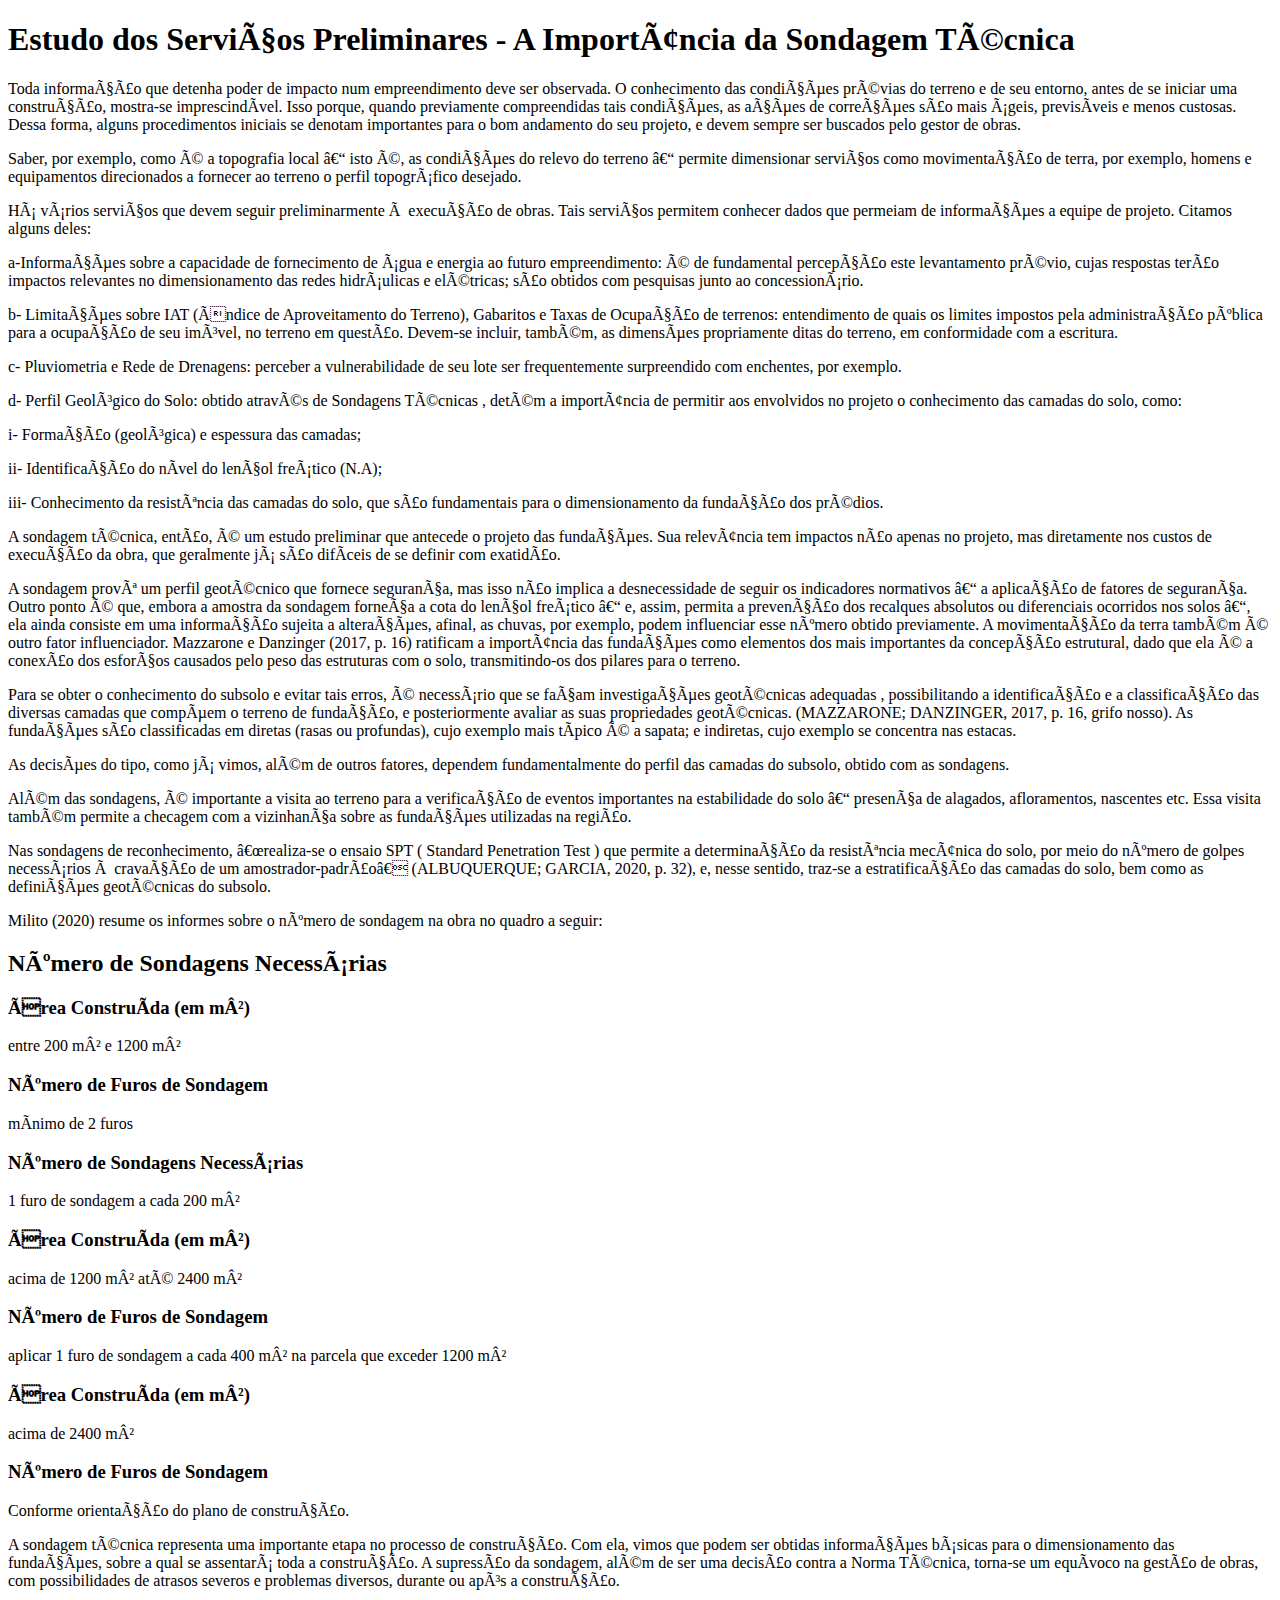
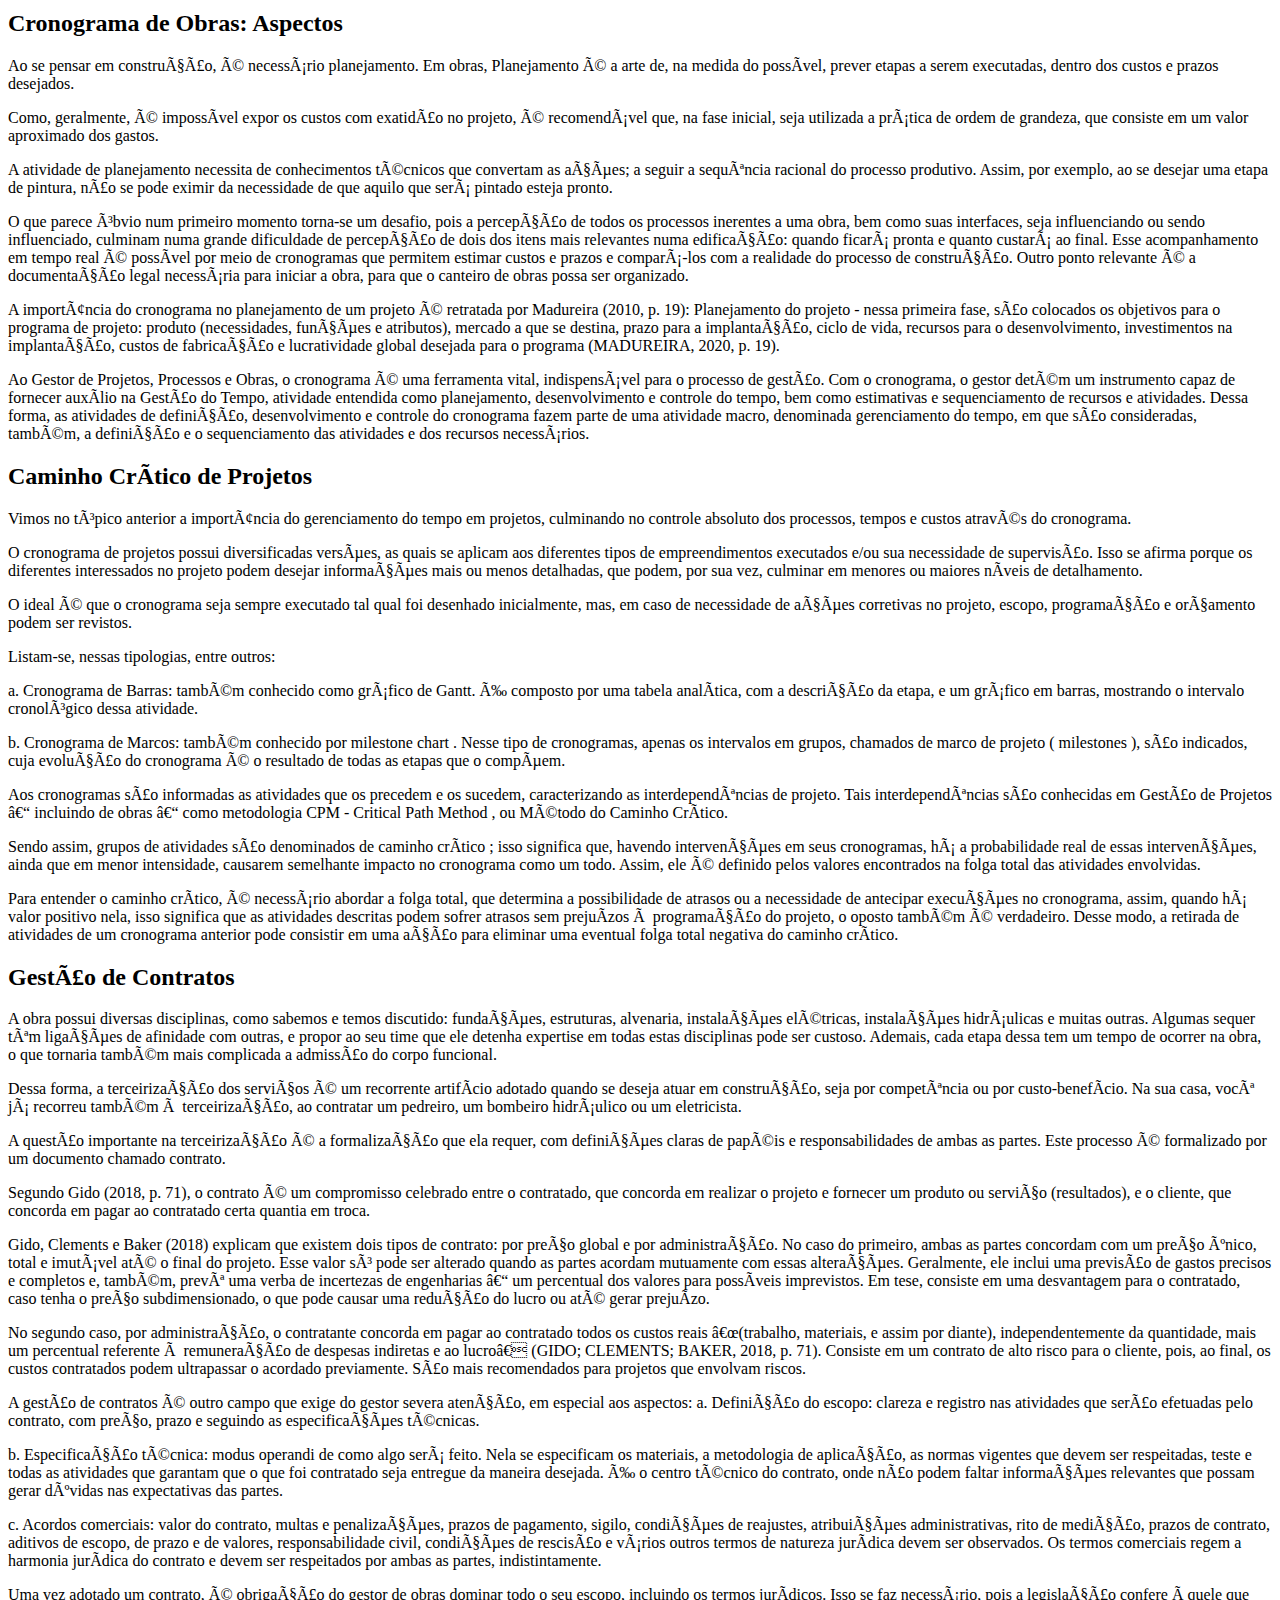
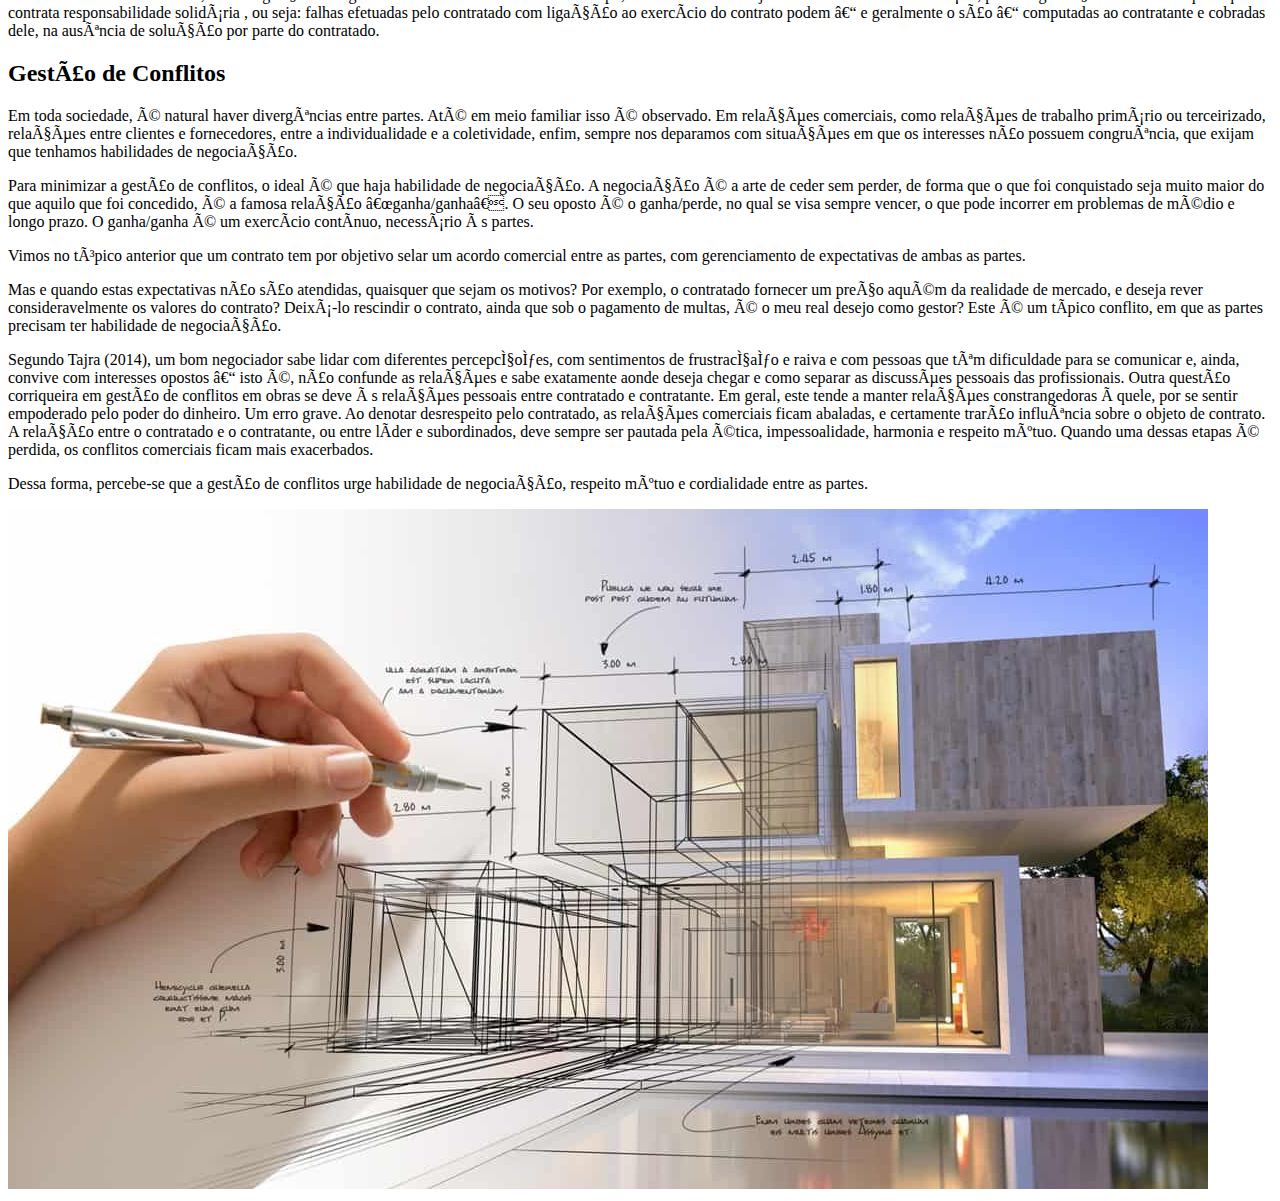
<file: index.html>
<!doctype html>
<html lang="pt-br">

<head>
    <meta charset="utf=8">
    <title>Aula HTML5 - teste - Assunto: Arquitetura</title>
</head>

<body>
    <h1>Estudo dos Serviços Preliminares - A Importância da Sondagem Técnica</h1>
    <p>Toda informação que detenha poder de impacto num empreendimento deve ser observada. O conhecimento das condições
    prévias do terreno e de seu entorno, antes de se iniciar uma construção, mostra-se imprescindível. Isso porque,
    quando previamente compreendidas tais condições, as ações de correções são mais ágeis, previsíveis e menos custosas.
    Dessa forma, alguns procedimentos iniciais se denotam importantes para o bom andamento do seu projeto, e devem
    sempre ser buscados pelo gestor de obras.</p>
   <p> Saber, por exemplo, como é a topografia local – isto é, as condições do relevo do terreno – permite dimensionar
    serviços como movimentação de terra, por exemplo, homens e equipamentos direcionados a fornecer ao terreno o perfil
    topográfico desejado.</p>
    <p>Há vários serviços que devem seguir preliminarmente à execução de obras. Tais serviços permitem conhecer dados que
    permeiam de informações a equipe de projeto. Citamos alguns deles:</p>
    <p>a-Informações sobre a capacidade de fornecimento de água e energia ao futuro empreendimento: é de fundamental
    percepção este levantamento prévio, cujas respostas terão impactos relevantes no dimensionamento das redes
    hidráulicas e elétricas; são obtidos com pesquisas junto ao concessionário.</p>
    <p>b- Limitações sobre IAT (Índice de Aproveitamento do Terreno), Gabaritos e Taxas de Ocupação de terrenos:
    entendimento de quais os limites impostos pela administração pública para a ocupação de seu imóvel, no terreno em
    questão. Devem-se incluir, também, as dimensões propriamente ditas do terreno, em conformidade com a escritura.</p>
    <p>c- Pluviometria e Rede de Drenagens: perceber a vulnerabilidade de seu lote ser frequentemente surpreendido com
    enchentes, por exemplo.</p>
    <p>d- Perfil Geológico do Solo: obtido através de Sondagens Técnicas , detém a importância de permitir aos envolvidos
    no projeto o conhecimento das camadas do solo, como:</p>
    <p>i- Formação (geológica) e espessura das camadas;</p>
    <p>ii- Identificação do nível do lençol freático (N.A);</p>
    <p>iii- Conhecimento da resistência das camadas do solo, que são fundamentais para o dimensionamento da fundação dos
    prédios.</p>
    <p>A sondagem técnica, então, é um estudo preliminar que antecede o projeto das fundações. Sua relevância tem impactos
    não apenas no projeto, mas diretamente nos custos de execução da obra, que geralmente já são difíceis de se definir
    com exatidão.</p>
    <p>A sondagem provê um perfil geotécnico que fornece segurança, mas isso não implica a desnecessidade de seguir os
    indicadores normativos – a aplicação de fatores de segurança. Outro ponto é que, embora a amostra da sondagem
    forneça a cota do lençol freático – e, assim, permita a prevenção dos recalques absolutos ou diferenciais ocorridos
    nos solos –, ela ainda consiste em uma informação sujeita a alterações, afinal, as chuvas, por exemplo, podem
    influenciar esse número obtido previamente. A movimentação da terra também é outro fator influenciador.
    Mazzarone e Danzinger (2017, p. 16) ratificam a importância das fundações como elementos dos mais importantes da
    concepção estrutural, dado que ela é a conexão dos esforços causados pelo peso das estruturas com o solo,
    transmitindo-os dos pilares para o terreno.</p>
    <p>Para se obter o conhecimento do subsolo e evitar tais erros, é necessário que se façam investigações geotécnicas
    adequadas , possibilitando a identificação e a classificação das diversas camadas que compõem o terreno de fundação,
    e posteriormente avaliar as suas propriedades geotécnicas. (MAZZARONE; DANZINGER, 2017, p. 16, grifo nosso).
    As fundações são classificadas em diretas (rasas ou profundas), cujo exemplo mais típico é a sapata; e indiretas,
    cujo exemplo se concentra nas estacas.</p>
    <p>As decisões do tipo, como já vimos, além de outros fatores, dependem fundamentalmente do perfil das camadas do
    subsolo, obtido com as sondagens.</p>
    <p>Além das sondagens, é importante a visita ao terreno para a verificação de eventos importantes na estabilidade do
    solo – presença de alagados, afloramentos, nascentes etc. Essa visita também permite a checagem com a vizinhança
    sobre as fundações utilizadas na região.</p>
    <p>Nas sondagens de reconhecimento, “realiza-se o ensaio SPT ( Standard Penetration Test ) que permite a determinação
    da resistência mecânica do solo, por meio do número de golpes necessários à cravação de um amostrador-padrão”
    (ALBUQUERQUE; GARCIA, 2020, p. 32), e, nesse sentido, traz-se a estratificação das camadas do solo, bem como as
    definições geotécnicas do subsolo.</p>

    <p>Milito (2020) resume os informes sobre o número de sondagem na obra no quadro a seguir:</p>
    <h2>Número de Sondagens Necessárias</h2>
    <!-- <p>Menor 200 m²</p> -->
    <h3>Área Construída (em m²)</h3>
    <p>entre 200 m² e 1200 m²</p>
    <h3>Número de Furos de Sondagem</h3>
    <p>mínimo de 2 furos</p>
    
    <h3>Número de Sondagens Necessárias</h3>
    <p>1 furo de sondagem a cada 200 m²</p>
   
    <h3>Área Construída (em m²)</h3>
    <p>acima de 1200 m² até 2400 m²</p>
    <h3>Número de Furos de Sondagem</h3>
    <p>aplicar 1 furo de sondagem a cada 400 m² na parcela que exceder 1200 m²</p>
    
    <h3>Área Construída (em m²)</h3>
    <p>acima de 2400 m²</p>
    <h3>Número de Furos de Sondagem</h3>
    <p>Conforme orientação do plano de construção.</p>




    <p>A sondagem técnica representa uma importante etapa no processo de construção. Com ela, vimos que podem ser obtidas
    informações básicas para o dimensionamento das fundações, sobre a qual se assentará toda a construção.
    A supressão da sondagem, além de ser uma decisão contra a Norma Técnica, torna-se um equívoco na gestão de obras,
    com possibilidades de atrasos severos e problemas diversos, durante ou após a construção.</p>
    
    <h2>Cronograma de Obras: Aspectos</h2>
    <p>Ao se pensar em construção, é necessário planejamento. Em obras, Planejamento é a arte de, na medida do possível,
    prever etapas a serem executadas, dentro dos custos e prazos desejados.</p>
        <p>Como, geralmente, é impossível expor os custos com exatidão no projeto, é recomendável que, na fase inicial, seja
    utilizada a prática de ordem de grandeza, que consiste em um valor aproximado dos gastos.</p>
    <p>A atividade de planejamento necessita de conhecimentos técnicos que convertam as ações; a seguir a sequência
    racional do processo produtivo. Assim, por exemplo, ao se desejar uma etapa de pintura, não se pode eximir da
    necessidade de que aquilo que será pintado esteja pronto.</p>
    <p>O que parece óbvio num primeiro momento torna-se um desafio, pois a percepção de todos os processos inerentes a uma
    obra, bem como suas interfaces, seja influenciando ou sendo influenciado, culminam numa grande dificuldade de
    percepção de dois dos itens mais relevantes numa edificação: quando ficará pronta e quanto custará ao final.
    Esse acompanhamento em tempo real é possível por meio de cronogramas que permitem estimar custos e prazos e
    compará-los com a realidade do processo de construção. Outro ponto relevante é a documentação legal necessária para
    iniciar a obra, para que o canteiro de obras possa ser organizado.</p>
    <p>A importância do cronograma no planejamento de um projeto é retratada por Madureira (2010, p. 19):
    Planejamento do projeto - nessa primeira fase, são colocados os objetivos para o programa de projeto: produto
    (necessidades, funções e atributos), mercado a que se destina, prazo para a implantação, ciclo de vida, recursos
    para o desenvolvimento, investimentos na implantação, custos de fabricação e lucratividade global desejada para o
    programa (MADUREIRA, 2020, p. 19).</p>
    <p>Ao Gestor de Projetos, Processos e Obras, o cronograma é uma ferramenta vital, indispensável para o processo de
    gestão. Com o cronograma, o gestor detém um instrumento capaz de fornecer auxílio na Gestão do Tempo, atividade
    entendida como planejamento, desenvolvimento e controle do tempo, bem como estimativas e sequenciamento de recursos
    e atividades. Dessa forma, as atividades de definição, desenvolvimento e controle do cronograma fazem parte de uma atividade
    macro, denominada gerenciamento do tempo, em que são consideradas, também, a definição e o sequenciamento das
    atividades e dos recursos necessários.</p>

    <h2>Caminho Crítico de Projetos</h2>
    <p>Vimos no tópico anterior a importância do gerenciamento do tempo em projetos, culminando no controle absoluto dos
    processos, tempos e custos através do cronograma.</p>
    <p>O cronograma de projetos possui diversificadas versões, as quais se aplicam aos diferentes tipos de empreendimentos
    executados e/ou sua necessidade de supervisão. Isso se afirma porque os diferentes interessados no projeto podem
    desejar informações mais ou menos detalhadas, que podem, por sua vez, culminar em menores ou maiores níveis de
    detalhamento.</p>
    
    <p>O ideal é que o cronograma seja sempre executado tal qual foi desenhado inicialmente, mas, em caso de necessidade de
    ações corretivas no projeto, escopo, programação e orçamento podem ser revistos.</p>
    <p>Listam-se, nessas tipologias, entre outros:</p>
    <p>a. Cronograma de Barras: também conhecido como gráfico de Gantt. É composto por uma tabela analítica, com a
    descrição da etapa, e um gráfico em barras, mostrando o intervalo cronológico dessa atividade.</p>
    <p>b. Cronograma de Marcos: também conhecido por milestone chart . Nesse tipo de cronogramas, apenas os intervalos em
    grupos, chamados de marco de projeto ( milestones ), são indicados, cuja evolução do cronograma é o resultado de
    todas as etapas que o compõem.</p>
    
    <p>Aos cronogramas são informadas as atividades que os precedem e os sucedem, caracterizando as interdependências de
    projeto. Tais interdependências são conhecidas em Gestão de Projetos – incluindo de obras – como metodologia CPM -
    Critical Path Method , ou Método do Caminho Crítico.</p>
    <p>Sendo assim, grupos de atividades são denominados de caminho crítico ; isso significa que, havendo intervenções em
    seus cronogramas, há a probabilidade real de essas intervenções, ainda que em menor intensidade, causarem semelhante
    impacto no cronograma como um todo. Assim, ele é definido pelos valores encontrados na folga total das atividades
    envolvidas.</p>
    
    <p>Para entender o caminho crítico, é necessário abordar a folga total, que determina a possibilidade de atrasos ou a
    necessidade de antecipar execuções no cronograma, assim, quando há valor positivo nela, isso significa que as
    atividades descritas podem sofrer atrasos sem prejuízos à programação do projeto, o oposto também é verdadeiro.
    Desse modo, a retirada de atividades de um cronograma anterior pode consistir em uma ação para eliminar uma eventual
    folga total negativa do caminho crítico.</p>
    
    <h2>Gestão de Contratos</h2>
    <p>A obra possui diversas disciplinas, como sabemos e temos discutido: fundações, estruturas, alvenaria, instalações
    elétricas, instalações hidráulicas e muitas outras. Algumas sequer têm ligações de afinidade com outras, e propor ao
    seu time que ele detenha expertise em todas estas disciplinas pode ser custoso. Ademais, cada etapa dessa tem um
    tempo de ocorrer na obra, o que tornaria também mais complicada a admissão do corpo funcional.</p>
    <p>Dessa forma, a terceirização dos serviços é um recorrente artifício adotado quando se deseja atuar em construção,
    seja por competência ou por custo-benefício. Na sua casa, você já recorreu também à terceirização, ao contratar um
    pedreiro, um bombeiro hidráulico ou um eletricista.</p>
    
    <p>A questão importante na terceirização é a formalização que ela requer, com definições claras de papéis e
    responsabilidades de ambas as partes. Este processo é formalizado por um documento chamado contrato.</p>
    
    <p>Segundo Gido (2018, p. 71), o contrato é um compromisso celebrado entre o contratado, que concorda em realizar o
    projeto e fornecer um produto ou serviço (resultados), e o cliente, que concorda em pagar ao contratado certa
    quantia em troca.</p>
    <p>Gido, Clements e Baker (2018) explicam que existem dois tipos de contrato: por preço global e por administração. No
    caso do primeiro, ambas as partes concordam com um preço único, total e imutável até o final do projeto. Esse valor
    só pode ser alterado quando as partes acordam mutuamente com essas alterações. Geralmente, ele inclui uma previsão
    de gastos precisos e completos e, também, prevê uma verba de incertezas de engenharias – um percentual dos valores
    para possíveis imprevistos. Em tese, consiste em uma desvantagem para o contratado, caso tenha o preço
    subdimensionado, o que pode causar uma redução do lucro ou até gerar prejuízo.</p>
    <p> No segundo caso, por administração, o contratante concorda em pagar ao contratado todos os custos reais “(trabalho,
    materiais, e assim por diante), independentemente da quantidade, mais um percentual referente à remuneração de
    despesas indiretas e ao lucro” (GIDO; CLEMENTS; BAKER, 2018, p. 71). Consiste em um contrato de alto risco para o
    cliente, pois, ao final, os custos contratados podem ultrapassar o acordado previamente. São mais recomendados para
    projetos que envolvam riscos.</p>

    <p>A gestão de contratos é outro campo que exige do gestor severa atenção, em especial aos aspectos:
    a. Definição do escopo: clareza e registro nas atividades que serão efetuadas pelo contrato, com preço, prazo e
    seguindo as especificações técnicas.</p>

    <p>b. Especificação técnica: modus operandi de como algo será feito. Nela se especificam os materiais, a metodologia de
    aplicação, as normas vigentes que devem ser respeitadas, teste e todas as atividades que garantam que o que foi
    contratado seja entregue da maneira desejada. É o centro técnico do contrato, onde não podem faltar informações
    relevantes que possam gerar dúvidas nas expectativas das partes.</p>

    <p>c. Acordos comerciais: valor do contrato, multas e penalizações, prazos de pagamento, sigilo, condições de
    reajustes, atribuições administrativas, rito de medição, prazos de contrato, aditivos de escopo, de prazo e de
    valores, responsabilidade civil, condições de rescisão e vários outros termos de natureza jurídica devem ser
    observados. Os termos comerciais regem a harmonia jurídica do contrato e devem ser respeitados por ambas as partes,
    indistintamente.</p>

    <p>Uma vez adotado um contrato, é obrigação do gestor de obras dominar todo o seu escopo, incluindo os termos
    jurídicos. Isso se faz necessário, pois a legislação confere àquele que contrata responsabilidade solidária , ou
    seja: falhas efetuadas pelo contratado com ligação ao exercício do contrato podem – e geralmente o são – computadas
    ao contratante e cobradas dele, na ausência de solução por parte do contratado.</p>

    <h2>Gestão de Conflitos</h2>
    <p>Em toda sociedade, é natural haver divergências entre partes. Até em meio familiar isso é observado.
    Em relações comerciais, como relações de trabalho primário ou terceirizado, relações entre clientes e fornecedores,
    entre a individualidade e a coletividade, enfim, sempre nos deparamos com situações em que os interesses não possuem
    congruência, que exijam que tenhamos habilidades de negociação.</p>

    <p>Para minimizar a gestão de conflitos, o ideal é que haja habilidade de negociação. A negociação é a arte de ceder
    sem perder, de forma que o que foi conquistado seja muito maior do que aquilo que foi concedido, é a famosa relação
    “ganha/ganha”. O seu oposto é o ganha/perde, no qual se visa sempre vencer, o que pode incorrer em problemas de
    médio e longo prazo. O ganha/ganha é um exercício contínuo, necessário às partes.</p>
    <p>Vimos no tópico anterior que um contrato tem por objetivo selar um acordo comercial entre as partes, com
    gerenciamento de expectativas de ambas as partes.</p>

    <p>Mas e quando estas expectativas não são atendidas, quaisquer que sejam os motivos? Por exemplo, o contratado
    fornecer um preço aquém da realidade de mercado, e deseja rever consideravelmente os valores do contrato? Deixá-lo
    rescindir o contrato, ainda que sob o pagamento de multas, é o meu real desejo como gestor? Este é um típico
    conflito, em que as partes precisam ter habilidade de negociação.</p>
    <p>Segundo Tajra (2014), um bom negociador sabe lidar com diferentes percepções, com sentimentos de frustração e
    raiva e com pessoas que têm dificuldade para se comunicar e, ainda, convive com interesses opostos – isto é, não
    confunde as relações e sabe exatamente aonde deseja chegar e como separar as discussões pessoais das profissionais.
    Outra questão corriqueira em gestão de conflitos em obras se deve às relações pessoais entre contratado e
    contratante. Em geral, este tende a manter relações constrangedoras àquele, por se sentir empoderado pelo poder do
    dinheiro. Um erro grave. Ao denotar desrespeito pelo contratado, as relações comerciais ficam abaladas, e certamente
    trarão influência sobre o objeto de contrato. A relação entre o contratado e o contratante, ou entre líder e
    subordinados, deve sempre ser pautada pela ética, impessoalidade, harmonia e respeito mútuo. Quando uma dessas
    etapas é perdida, os conflitos comerciais ficam mais exacerbados.</p>
    <p>Dessa forma, percebe-se que a gestão de conflitos urge habilidade de negociação, respeito mútuo e cordialidade entre
    as partes.</p>

    <img src="img/arq01.jpeg" alt="Foto projeto arquitetura.">

</body>

</html>
</file>
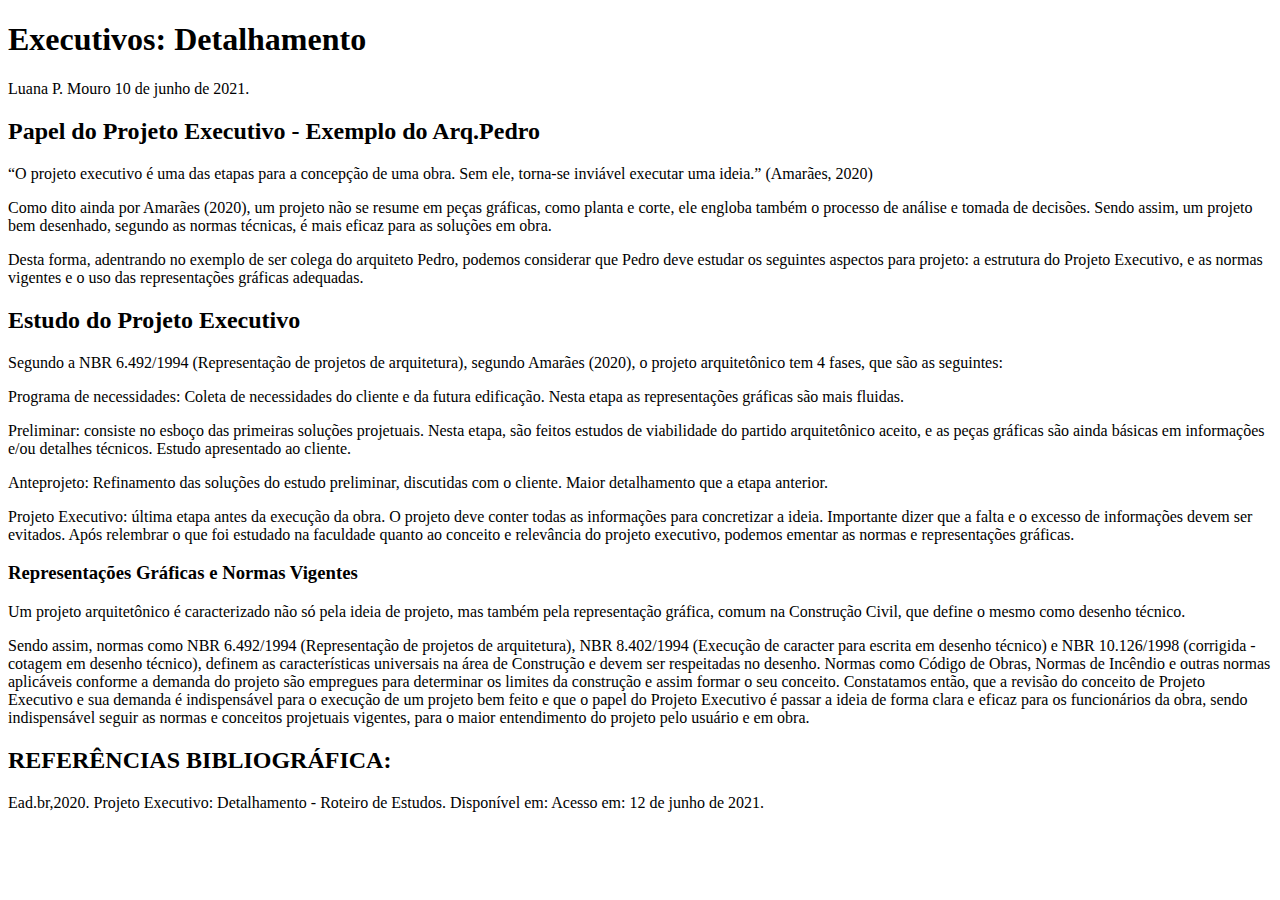
<file: projeto arquitetura.html>
<!DOCTYPE html>
<html lang="pt-br">

<head>
    <meta charset="utf-8">
    <title>PROJETO A AVALIAR ARQUITETURA</title>


</head>

<body>
    <h1>Executivos: Detalhamento</h1>
    Luana P. Mouro

    10 de junho de 2021.

    <h2>Papel do Projeto Executivo - Exemplo do Arq.Pedro</h2>

    <p>“O projeto executivo é uma das etapas para a concepção de uma obra. Sem ele, torna-se inviável executar uma ideia.”
    (Amarães, 2020)</p>

    <p>Como dito ainda por Amarães (2020), um projeto não se resume em peças gráficas, como planta e corte, ele engloba
    também o processo de análise e tomada de decisões. Sendo assim, um projeto bem desenhado, segundo as normas
    técnicas, é mais eficaz para as soluções em obra.</p>
    <p>Desta forma, adentrando no exemplo de ser colega do arquiteto Pedro, podemos considerar que Pedro deve estudar os
    seguintes aspectos para projeto: a estrutura do Projeto Executivo, e as normas vigentes e o uso das representações
    gráficas adequadas.</p>

    <h2>Estudo do Projeto Executivo</h2>

    <p>Segundo a NBR 6.492/1994 (Representação de projetos de arquitetura), segundo Amarães (2020), o projeto arquitetônico
    tem 4 fases, que são as seguintes:</p>
    <p>Programa de necessidades: Coleta de necessidades do cliente e da futura edificação. Nesta etapa as representações
    gráficas são mais fluidas.</p>
    <p>Preliminar: consiste no esboço das primeiras soluções projetuais. Nesta etapa, são feitos estudos de
    viabilidade do partido arquitetônico aceito, e as peças gráficas são ainda básicas em informações e/ou detalhes
    técnicos. Estudo apresentado ao cliente.</p>
    <p>Anteprojeto: Refinamento das soluções do estudo preliminar, discutidas com o cliente. Maior detalhamento que a etapa
    anterior.</p>
    <p>Projeto Executivo: última etapa antes da execução da obra. O projeto deve conter todas as informações para
    concretizar a ideia. Importante dizer que a falta e o excesso de informações devem ser evitados.
    Após relembrar o que foi estudado na faculdade quanto ao conceito e relevância do projeto executivo, podemos ementar
    as normas e representações gráficas.</p>

    <h3>Representações Gráficas e Normas Vigentes</h3>

    <p>Um projeto arquitetônico é caracterizado não só pela ideia de projeto, mas também pela representação gráfica, comum
    na Construção Civil, que define o mesmo como desenho técnico.</p>
    <p>Sendo assim, normas como NBR 6.492/1994 (Representação de projetos de arquitetura), NBR 8.402/1994 (Execução de
    caracter para escrita em desenho técnico) e NBR 10.126/1998 (corrigida - cotagem em desenho técnico), definem as
    características universais na área de Construção e devem ser respeitadas no desenho.
    Normas como Código de Obras, Normas de Incêndio e outras normas aplicáveis conforme a demanda do projeto são
    empregues para determinar os limites da construção e assim formar o seu conceito.
    Constatamos então, que a revisão do conceito de Projeto Executivo e sua demanda é indispensável para o execução de
    um projeto bem feito e que o papel do Projeto Executivo é passar a ideia de forma clara e eficaz para os
    funcionários da obra, sendo indispensável seguir as normas e conceitos projetuais vigentes, para o maior
    entendimento do projeto pelo usuário e em obra.</p>

    <h2>REFERÊNCIAS BIBLIOGRÁFICA:</h2>


    <p>Ead.br,2020. Projeto Executivo: Detalhamento - Roteiro de Estudos. Disponível em: <https:
        //fmu.blackboard.com/webapps/late-course_content_soap-BBLEARN/Controller?ACTION=OPEN_PLAYER&COURSE_ID=_666472_1&PARENT_ID=_16308866_1&CONTENT_ID=_16308875_1>
    Acesso em: 12 de junho de 2021.</p>


</body>




</html>
</file>
